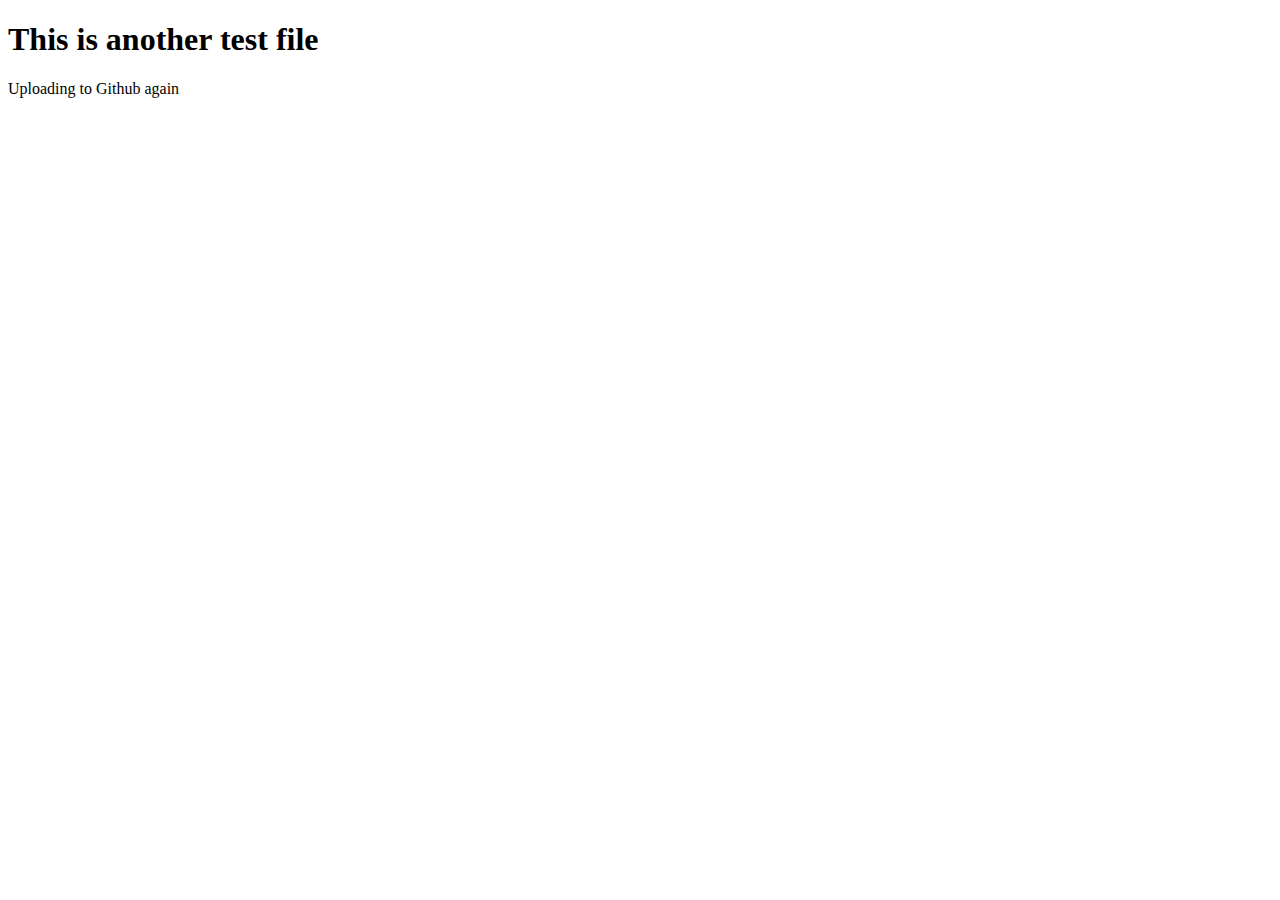
<file: index2.html>
<!DOCTYPE html>
<html>
    <head>
        <title>Test Github File 2</title>
    </head>
    <body>
        <h1>This is another test file</h1>
        <p>Uploading to Github again</p>
    </body>
</html>
</file>
